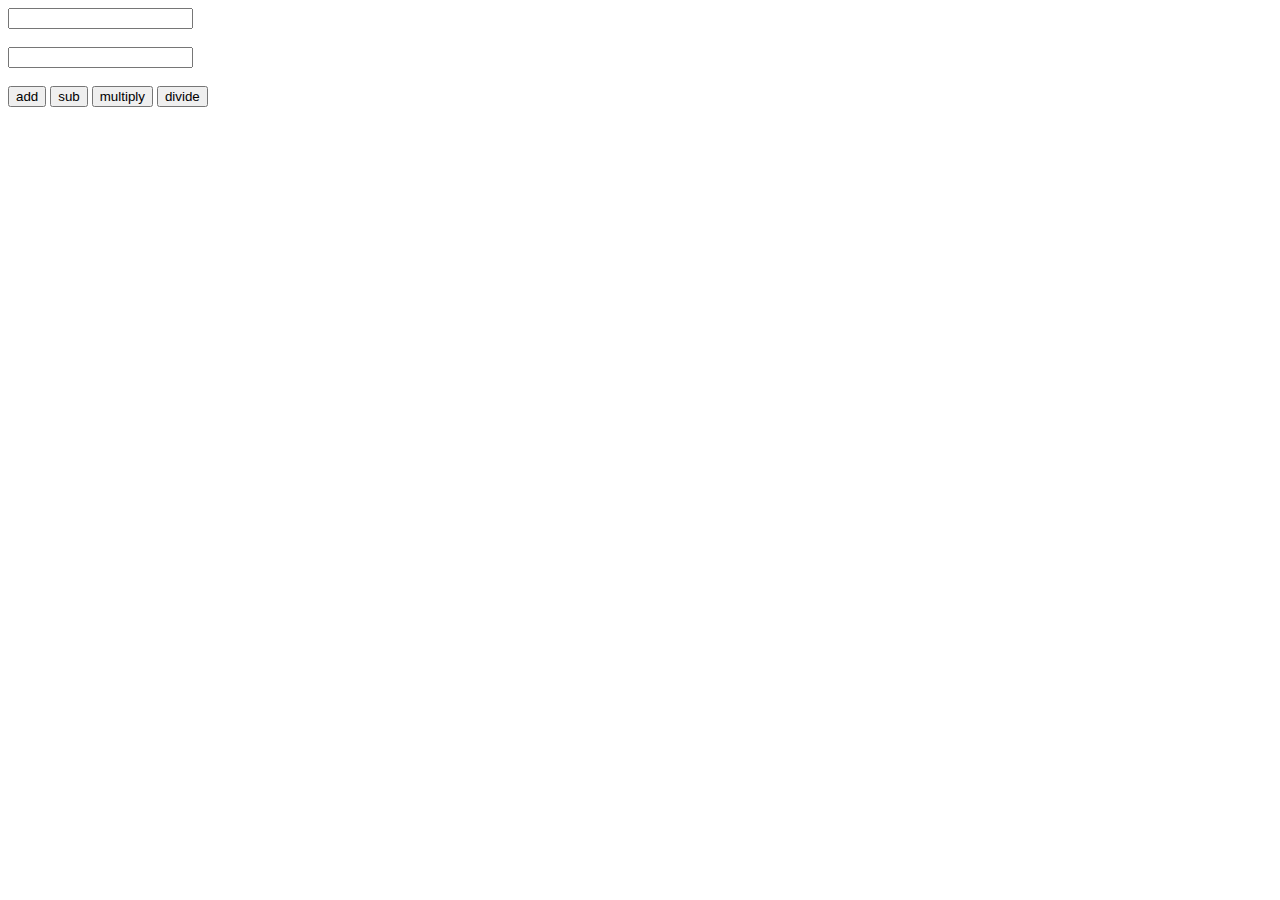
<file: javascript/ts1/index.html>
<!DOCTYPE html>
<html lang="en">
<head>
    <meta charset="UTF-8">
    <meta name="viewport" content="width=device-width, initial-scale=1.0">
    <title>Document</title>
    <script src="index.js"></script>
</head>
<body>  
    <div class="box">
    <input type="text" name="num1" id="num1" ><br><br>
    <input type="text" name="num2" id="num2" ><br><br>
    <input type="button" value="add"  onclick="add()">
    <input type="button" value="sub" onclick="sub()">
    <input type="button" value="multiply" onclick="multiply()">
    <input type="button" value="divide" onclick="divide()"><br>
</div>
</body>
</html>
</file>
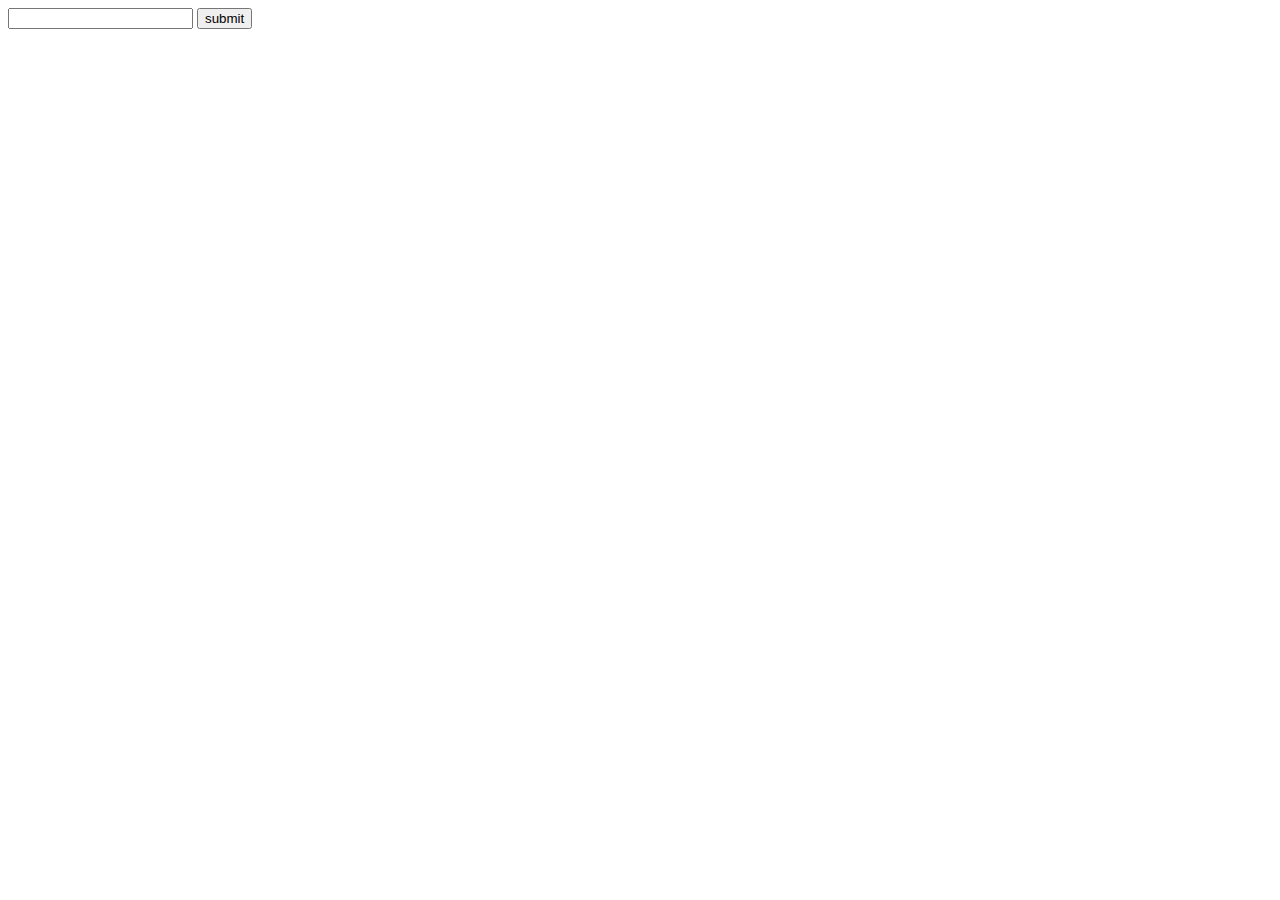
<file: javascript/javascript  dom/to do list/index.html>
<!DOCTYPE html>
<html lang="en">
<head>
    <meta charset="UTF-8">
    <meta name="viewport" content="width=device-width, initial-scale=1.0">
    <title>Document</title>
</head>
<body>
    <input type="text">
    <input type="button" value="submit">
    <script>
        
    </script>
</body>
</html>
</file>
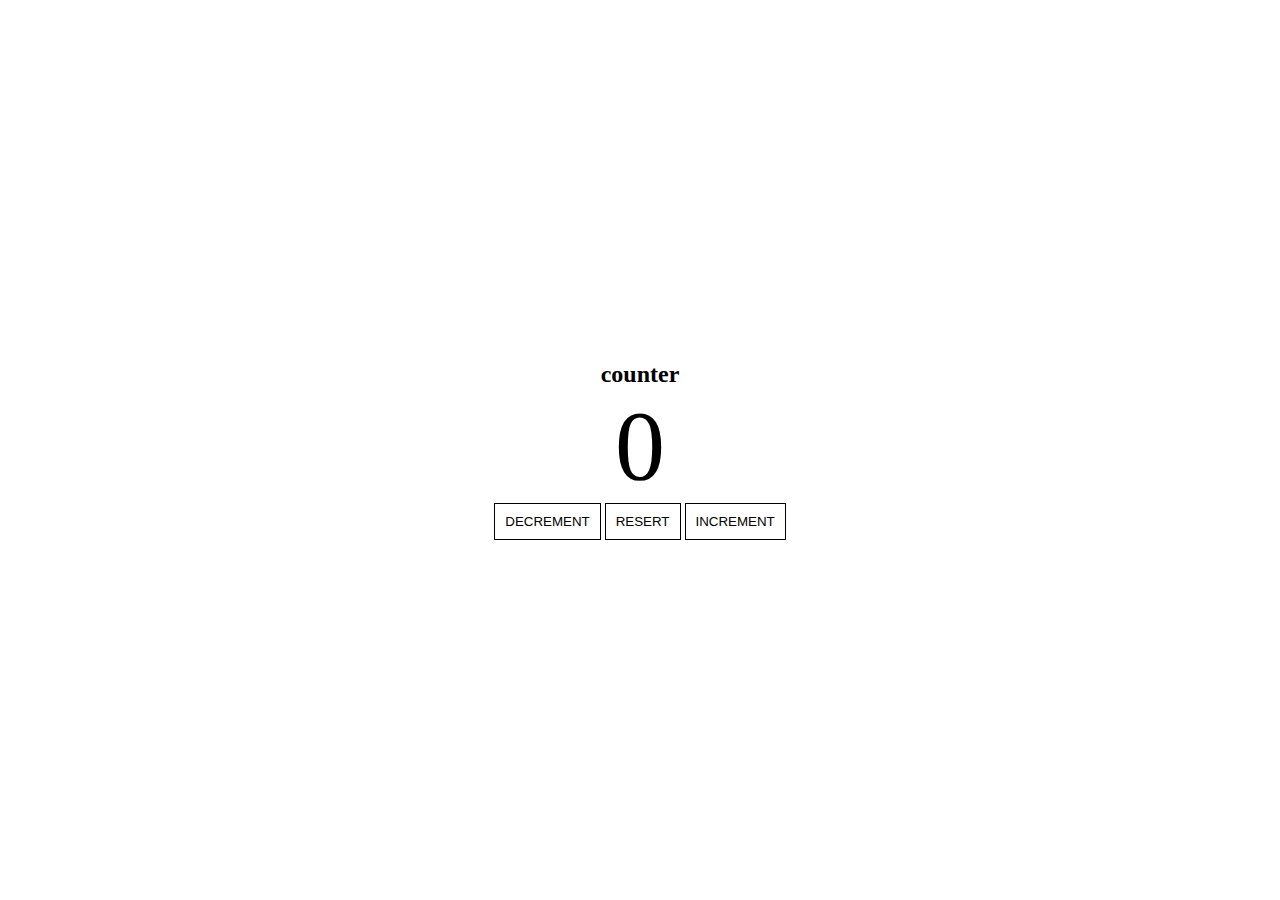
<file: javascript/increment & decrement task/index (1).html>
<!DOCTYPE html>
<html lang="en">
<head>
    <meta charset="UTF-8">
    <meta http-equiv="X-UA-Compatible" content="IE=edge">
    <meta name="viewport" content="width=device-width, initial-scale=1.0">
    <title>Document</title>
    <link rel="stylesheet" href="style.css">
</head>
<body>
   <div class="container">
    <h2>counter</h2>
     <span id="countlable">0</span>
   <div class="end" id="operation">
   <button class=" btn" id="decrement" onclick="decrement()">DECREMENT</button>
   <button class="btn" id="resert" onclick="resert()">RESERT</button>
   <button class="btn" id="increment" onclick="increment()">INCREMENT</button>
   </div> 
</div>
<script>

let count = 0 ;

function decrement(){
    count-=1;
    document.getElementById("countlable").innerHTML = count;
    if(count < 0){
        document.getElementById("countlable").style.color = "red"
    }
   else if(count==0){
    document.getElementById("countlable").style.color = "black"
   }
}


function resert(){
    count=0;
    document.getElementById("countlable").innerHTML = count;
    
     document.getElementById("countlable").style.color = "black";
    

}


function increment(){
    count+=1;
    document.getElementById("countlable").innerHTML = count;
    if(count > 0){
        document.getElementById("countlable").style.color = "green"
    }
   else if(count==0){
    document.getElementById("countlable").style.color = "black"
   }


}

</script>
</body>
</html>
</file>
<file: javascript/increment & decrement task/style.css>
*{
   margin:0%;
   padding:0%;
   box-sizing: border-box;
}

.container{
   width: 100vw;
   height: 100vh;
   display: flex;
   align-items: center;
   justify-content: center;
   flex-direction: column;   
}
span{
   font-size: 100px;
}
.btn{
   background: none;
   border:1px solid black ;
   padding: 10px;
}
</file>
